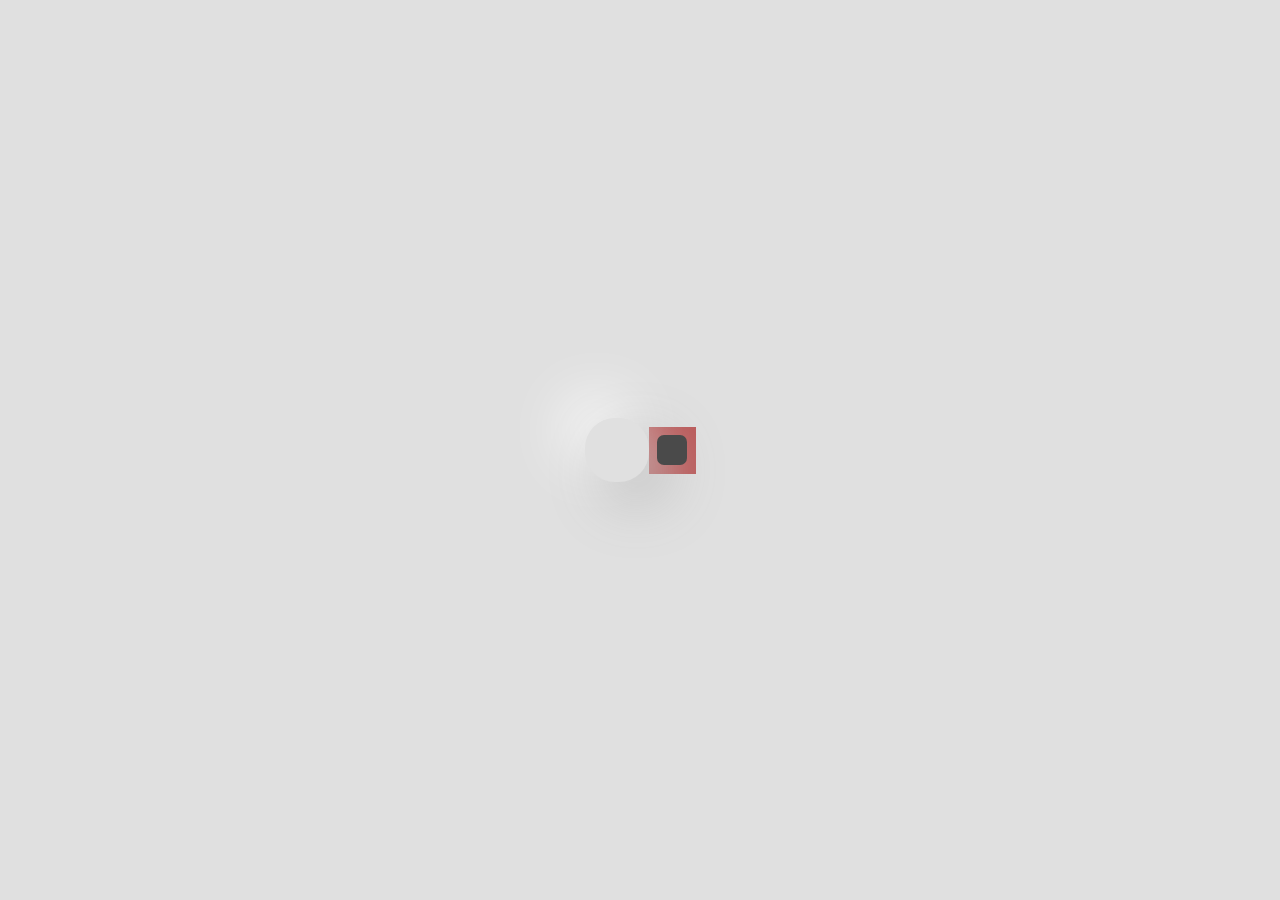
<file: ds.html>
<!DOCTYPE html>
<html lang="es">

<head>
    <meta charset="UTF-8">
    <meta name="viewport" content="width=device-width, initial-scale=1.0">
    <title>Neumorfismo Animado</title>
    <style>
        body {
            min-height: 100vh;
            display: flex;
            justify-content: center;
            align-items: center;
            background: #e0e0e0;
            margin: 0;
            font-family: Arial, sans-serif;
        }

        .neumorph-container {
            position: relative;
            padding: 2rem;
            border-radius: 30px;
            background: #e0e0e0;
            box-shadow: 20px 20px 60px #bebebe,
                -20px -20px 60px #ffffff;
            transition: all 0.3s ease;
            cursor: pointer;
            animation: float 3s ease-in-out infinite;
        }

        .neumorph-container:hover {
            box-shadow: 10px 10px 30px #bebebe,
                -10px -10px 30px #ffffff;
            transform: translateY(5px);
        }

        .symbol {
            font-size: 4rem;
            color: #4a4a4a;
            display: flex;
            gap: 1rem;
            align-items: center;
        }

        .overline {
            text-decoration: overline;
            font-weight: bold;
        }

        @keyframes float {

            0%,
            100% {
                transform: translateY(0);
            }

            50% {
                transform: translateY(-10px);
            }
        }

        /* Efecto de profundidad adicional */
        .neumorph-container::before {
            content: '';
            position: absolute;
            top: 0;
            left: 0;
            right: 0;
            bottom: 0;
            border-radius: 30px;
            box-shadow: inset 5px 5px 10px #bebebe,
                inset -5px -5px 10px #ffffff;
            opacity: 0;
            transition: opacity 0.3s ease;
        }

        .neumorph-container:hover::before {
            opacity: 1;
        }

        .temp {
            width: 47px;
            height: 47px;
            background-color: #bb5959;
            display: flex;
            align-items: center;
            justify-content: center;
        }

        .temp::before {
            content: "";
            width: 30px;
            height: 30px;
            background-color: #4a4a4a;
            border-radius: 7px;
            z-index: 1;
        }

        .temp:hover::before {
            background-color: aqua;
        }

        .temp:active::before {
            background-color: red;
        }
    </style>
</head>

<body>
    <div class="neumorph-container">
        <div class="symbol">
            <!-- <span class="overline">O</span>
            <span>&sdot;</span>
            <span class="overline">O′</span> -->
        </div>

    </div>
    <div class="temp">
    </div>
</body>

</html>
</file>
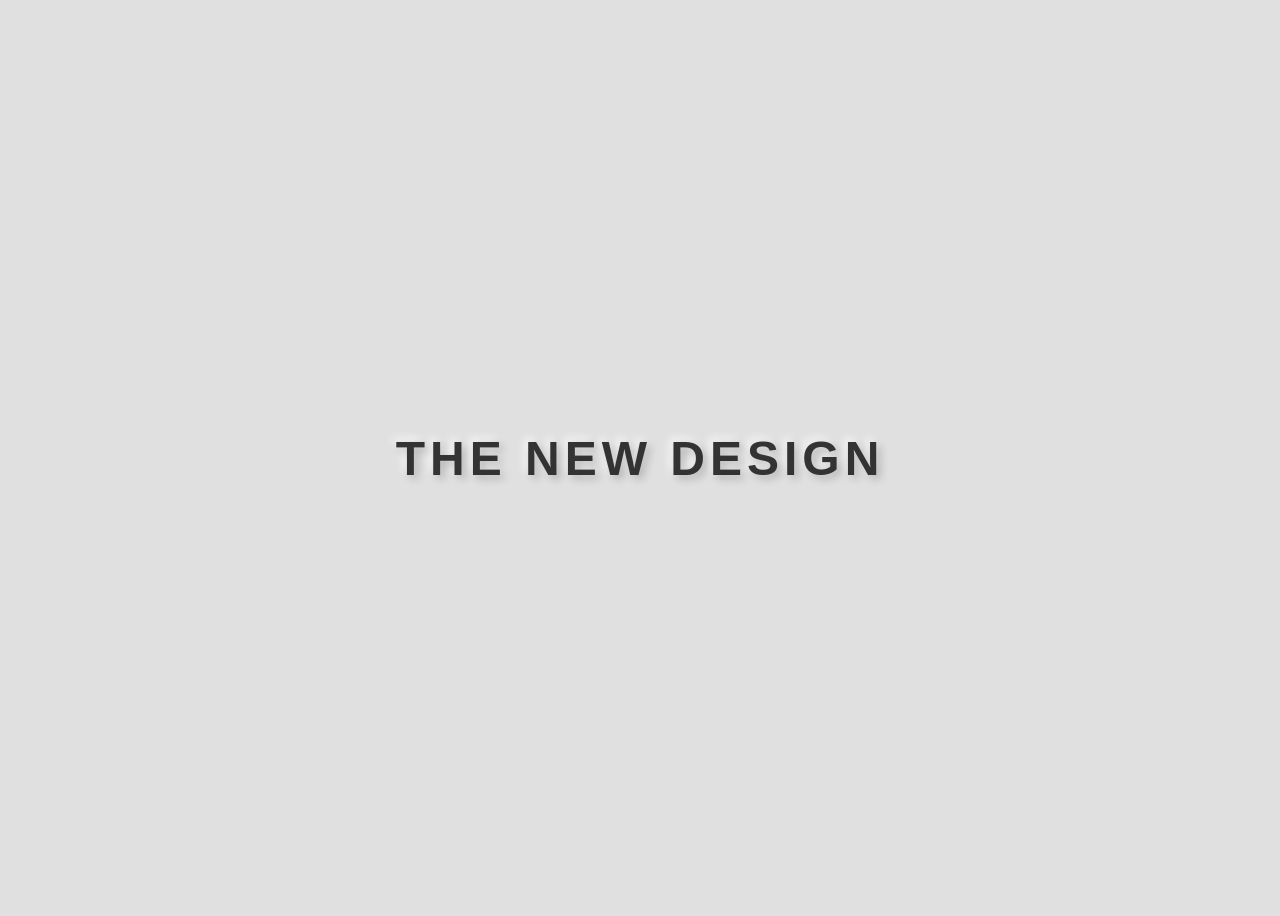
<file: textneuro.html>
<!DOCTYPE html>
<html lang="es">
<head>
    <meta charset="UTF-8">
    <meta name="viewport" content="width=device-width, initial-scale=1.0">
    <title>Texto Neumorfismo 3D</title>
    <style>
        body {
            display: flex;
            justify-content: center;
            align-items: center;
            height: 100vh;
            background-color: #e0e0e0; /* Fondo gris claro para contraste */
            font-family: Arial, sans-serif;
        }

        .neumorphic-text {
            font-size: 3em;
            font-weight: bold;
            color: #333; /* Color base del texto */
            text-transform: uppercase; /* Letras mayúsculas para un estilo más impactante */
            /* Efecto neumorfista mediante text-shadow */
            text-shadow: 
                4px 4px 8px rgba(0, 0, 0, 0.2), /* Sombra inferior derecha */
                -4px -4px 8px rgba(255, 255, 255, 0.7); /* Sombra superior izquierda */
            /* Espaciado entre letras para un look más definido */
            letter-spacing: 5px;
            /* Ajuste de posición para centrar mejor */
            position: relative;
        }
    </style>
</head>
<body>
    <div class="neumorphic-text">THE NEW DESIGN</div>
</body>
</html>
</file>
